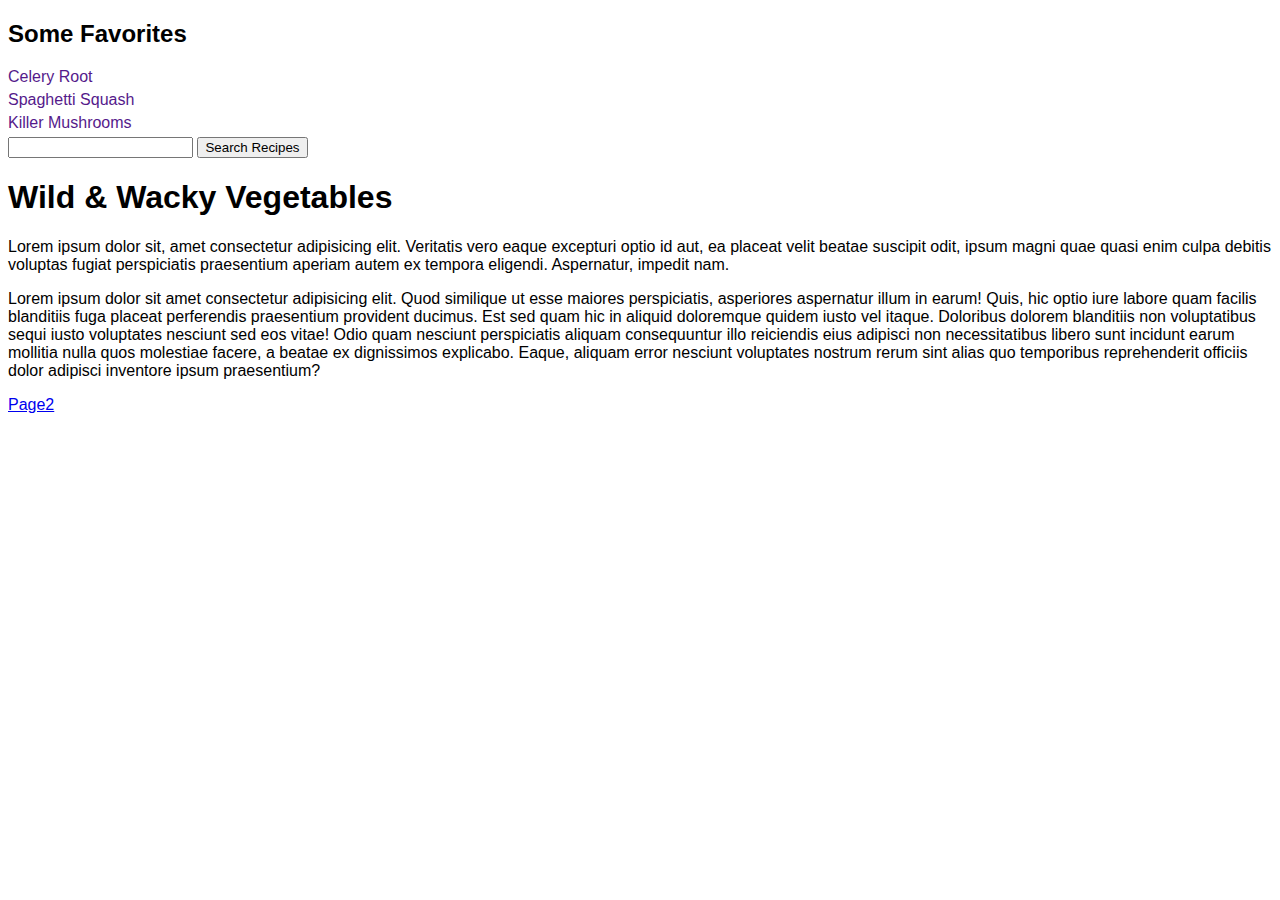
<file: grid/index.html>
<!doctype html>
<html lang="en">

<head>
    <meta charset="utf-8">
    <meta name="viewport" content="width=device-width, initial-scale=1">
    <title>Statement_8</title>
    <link href="https://cdn.jsdelivr.net/npm/bootstrap@5.3.0-alpha3/dist/css/bootstrap.min.css" rel="stylesheet"
        integrity="sha384-KK94CHFLLe+nY2dmCWGMq91rCGa5gtU4mk92HdvYe+M/SXH301p5ILy+dN9+nJOZ" crossorigin="anonymous">
    <style>
        body {
            font-family: 'Gill Sans', 'Gill Sans MT', Calibri, 'Trebuchet MS', sans-serif;
        }

        .links a {
            display: block;
            margin-bottom: 5px;
            text-decoration: none;
        }
    </style>
</head>

<body>

    <main class="container my-5">
        <div class="row">
            <div class="sidebar col-3">
                <h2>Some Favorites</h2>
                <div class="links">
                    <a href="">Celery Root</a>
                    <a href="">Spaghetti Squash</a>
                    <a href="">Killer Mushrooms</a>
                </div>
                <input type="text" class="form-control">
                <button class="btn btn-primary">Search Recipes</button>
            </div>
            <div class="col-9">
                <h1 class="title">Wild & Wacky Vegetables</h1>
                <p>
                    Lorem ipsum dolor sit, amet consectetur adipisicing elit. Veritatis vero eaque excepturi optio id
                    aut, ea placeat velit beatae suscipit odit, ipsum magni quae quasi enim culpa debitis voluptas
                    fugiat perspiciatis praesentium aperiam autem ex tempora eligendi. Aspernatur, impedit nam.
                </p>
                <p>
                    Lorem ipsum dolor sit amet consectetur adipisicing elit. Quod similique ut esse maiores
                    perspiciatis, asperiores aspernatur illum in earum! Quis, hic optio iure labore quam facilis
                    blanditiis fuga placeat perferendis praesentium provident ducimus. Est sed quam hic in aliquid
                    doloremque quidem iusto vel itaque. Doloribus dolorem blanditiis non voluptatibus sequi iusto
                    voluptates nesciunt sed eos vitae! Odio quam nesciunt perspiciatis aliquam consequuntur illo
                    reiciendis eius adipisci non necessitatibus libero sunt incidunt earum mollitia nulla quos molestiae
                    facere, a beatae ex dignissimos explicabo. Eaque, aliquam error nesciunt voluptates nostrum rerum
                    sint alias quo temporibus reprehenderit officiis dolor adipisci inventore ipsum praesentium?
                </p>

                <a href="./page2.html" class="btn btn-info">Page2</a>
            </div>

        </div>
    </main>

    <script src="https://cdn.jsdelivr.net/npm/bootstrap@5.3.0-alpha3/dist/js/bootstrap.bundle.min.js"
        integrity="sha384-ENjdO4Dr2bkBIFxQpeoTz1HIcje39Wm4jDKdf19U8gI4ddQ3GYNS7NTKfAdVQSZe"
        crossorigin="anonymous"></script>
</body>

</html>
</file>
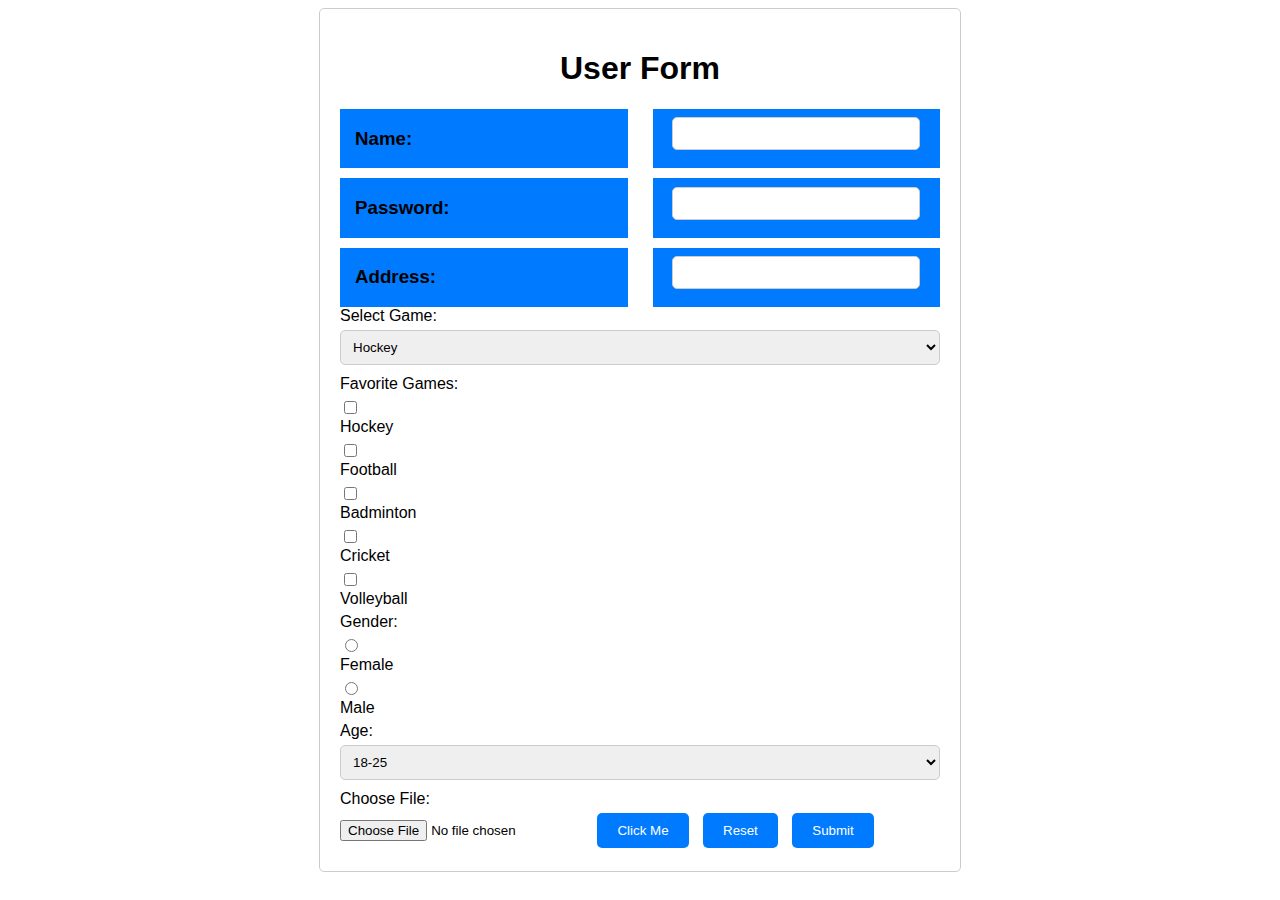
<file: JSuser_registration/index.html>
<!DOCTYPE html>
<html lang="en">
<head>
<meta charset="UTF-8">
<meta http-equiv="X-UA-Compatible" content="IE=edge">
<meta name="viewport" content="width=device-width, initial-scale=1.0">
<title>User Form</title>
<style>
    /* Basic styling */
    body {
        font-family: Arial, sans-serif;
    }

    form {
        max-width: 600px;
        margin: 0 auto;
        padding: 20px;
        border: 1px solid #ccc;
        border-radius: 5px;
    }

    label {
        display: block;
        margin-bottom: 5px;
    }

    input[type="text"],
    input[type="password"],
    select {
        width: 100%;
        padding: 8px;
        margin-bottom: 10px;
        border: 1px solid #ccc;
        border-radius: 5px;
    }

    input[type="file"] {
        margin-bottom: 10px;
    }

    input[type="submit"],
    input[type="reset"],
    button {
        padding: 10px 20px;
        margin-right: 10px;
        border: none;
        border-radius: 5px;
        background-color: #007bff;
        color: white;
        cursor: pointer;
    }

    button:hover {
        background-color: #0056b3;
    }
</style>
</head>
<body>

<form id="userForm">
    <center> <h1>User Form</h1></center>
   
    <div style="display: flex;justify-content: center;">
        <div style="background-color: #007bff;width:50%;margin-right: 25px;"><h3 for="name" style="margin-left: 15px;" >Name:</h3></div>
        <div style="background-color: #007bff;width:50%;display: flex;justify-content: center;align-items: center;"><input type="text" id="name" name="name" required style="width: 80%;"></div>
        
    </div>
    
    <div style="display: flex;justify-content: center;margin-top: 10px;">
        <div style="background-color: #007bff;width:50%;margin-right: 25px;"><h3 for="password" style="margin-left: 15px;" >Password:</h3></div>
        <div style="background-color: #007bff;width:50%;display: flex;justify-content: center;align-items: center;"><input type="password" id="password" name="password" required style="width: 80%;"></div>
        
    </div>
    
    <div style="display: flex;justify-content: center;margin-top: 10px;">
        <div style="background-color: #007bff;width:50%;margin-right: 25px;"><h3  style="margin-left: 15px;" for="address">Address:</h3></div>
        <div style="background-color: #007bff;width:50%;display: flex;justify-content: center;align-items: center;"><input type="text" id="address" name="address" required style="width: 80%;"></div>
        
    </div>
    
    

    
   

    <label for="game">Select Game:</label>
    <select id="game" name="game">
        <option value="hockey">Hockey</option>
        <option value="football">Football</option>
        <option value="badminton">Badminton</option>
        <option value="cricket">Cricket</option>
        <option value="volleyball">Volleyball</option>
    </select>

    <label>Favorite Games:</label>
    <input type="checkbox" id="hockey" name="hockey" value="hockey">
    <label for="hockey">Hockey</label>
    <input type="checkbox" id="football" name="football" value="football">
    <label for="football">Football</label>
    <input type="checkbox" id="badminton" name="badminton" value="badminton">
    <label for="badminton">Badminton</label>
    <input type="checkbox" id="cricket" name="cricket" value="cricket">
    <label for="cricket">Cricket</label>
    <input type="checkbox" id="volleyball" name="volleyball" value="volleyball">
    <label for="volleyball">Volleyball</label>

    <label>Gender:</label>
    <input type="radio" id="female" name="gender" value="female">
    <label for="female">Female</label>
    <input type="radio" id="male" name="gender" value="male">
    <label for="male">Male</label>

    <label for="age">Age:</label>
    <select id="age" name="age">
        <option value="18-25">18-25</option>
        <option value="26-35">26-35</option>
        <option value="36-45">36-45</option>
        <option value="46+">46+</option>
    </select>

    <label for="file">Choose File:</label>
    <input type="file" id="file" name="file">

    <button type="button" onclick="alert('Clicked!')">Click Me</button>
    <input type="reset" value="Reset">
    <input type="submit" value="Submit">
</form>

<script>
    // Form submission
    document.getElementById('userForm').addEventListener('submit', function(event) {
        event.preventDefault(); // Prevent default form submission
        alert('Form submitted!'); // Alert on form submission (can be replaced with actual form submission logic)
    });
</script>

</body>
</html>
</file>
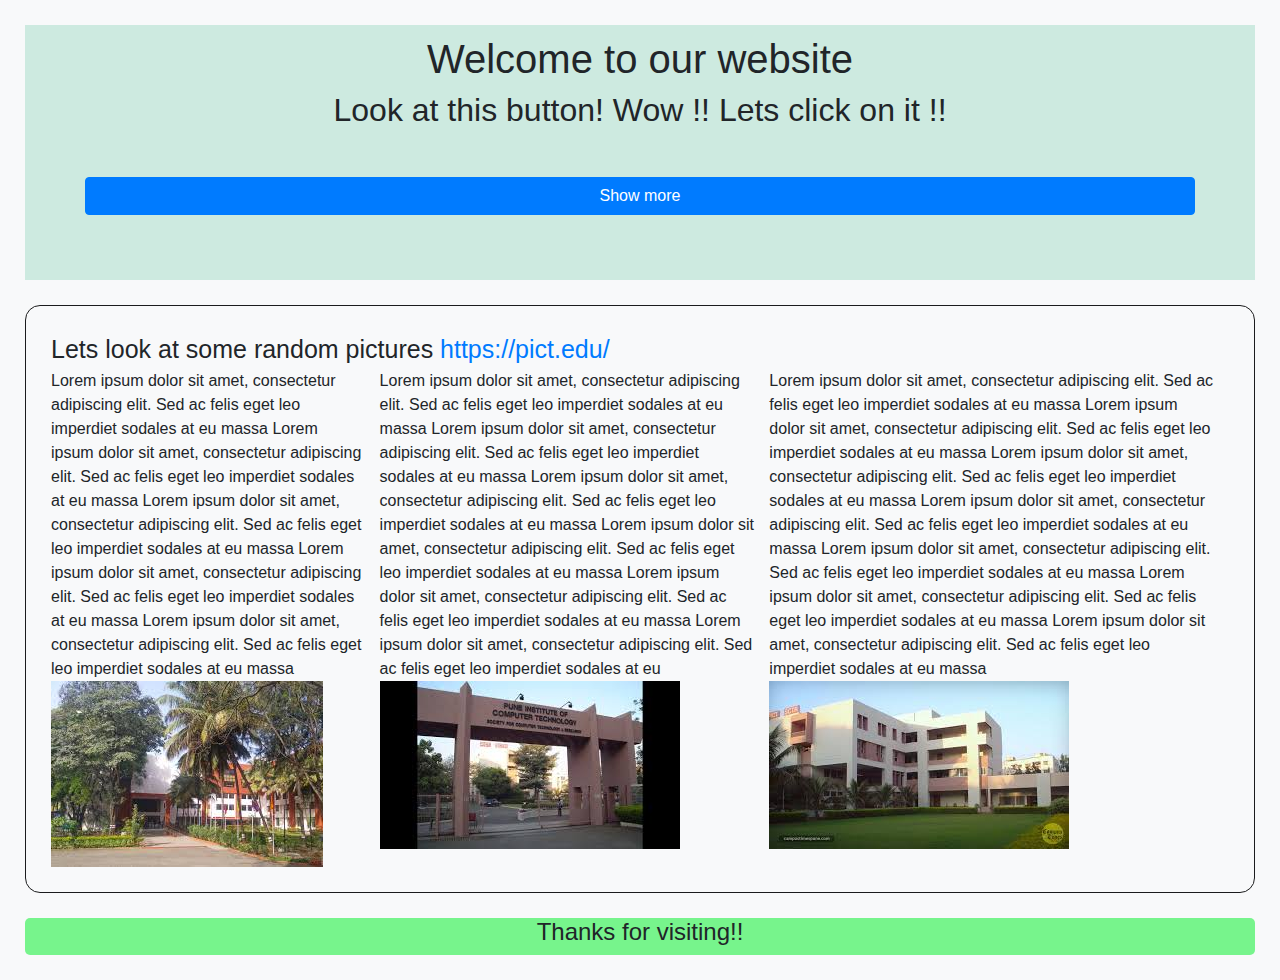
<file: pictDash/index.html>
<!DOCTYPE html>
<html lang="en">

<head>
    <meta charset="UTF-8">
    <meta http-equiv="X-UA-Compatible" content="IE=edge">
    <meta name="viewport" content="width=device-width, initial-scale=1.0">
    <title>Centered Div with Background</title>
    <link rel="stylesheet" href="https://stackpath.bootstrapcdn.com/bootstrap/4.5.2/css/bootstrap.min.css">
    <style>
        body {
            background-color: #f8f9fa;
            padding: 25px;
        }

        .centered-div {
            background-color: #ffffff;
            text-align: center;
            padding: 20px;
            margin-top: 50px;
            border-radius: 10px;
            box-shadow: 0px 2px 4px rgba(0, 0, 0, 0.1);
        }

        .bottom-div {
            background-color: #ffffff;
            text-align: center;
            padding: 20px;
            margin-top: 20px;
            border-radius: 10px;
            box-shadow: 0px 2px 4px rgba(0, 0, 0, 0.1);
        }

        p {
            margin-bottom: 10px;
        }
    </style>
</head>

<body>
    <center>
        <div style="background-color: rgb(205, 234, 224);padding: 10px;">
            <h1>Welcome to our website</h1>
            <h2 class="">
                Look at this button! Wow !! Lets click on it !!
            </h2>
            <div class="container mt-5" style="margin-bottom: 25px;">
                <button type="button" class="btn btn-primary w-100">Show more</button>
            </div>
            <div style="height: 30px;"></div>
        </div>
    </center>
        <div style="padding: 25px;border: 1px solid #1b1c1d; border-radius: 15px;margin-top: 25px;">
            <div style="font-size: 25px;">
                Lets look at some random pictures <a href="https://pict.edu/">https://pict.edu/</a>
            </div>
            <div style="display: flex;justify-content: space-evenly;">
                <div>
                <div style="display: flex;justify-content: left;margin-right: 15px;">
                    Lorem ipsum dolor sit amet, consectetur adipiscing elit. Sed ac felis eget leo imperdiet sodales at eu
                    massa Lorem ipsum dolor sit amet, consectetur adipiscing elit. Sed ac felis eget leo imperdiet sodales at eu
                    massa Lorem ipsum dolor sit amet, consectetur adipiscing elit. Sed ac felis eget leo imperdiet sodales at eu
                    massa Lorem ipsum dolor sit amet, consectetur adipiscing elit. Sed ac felis eget leo imperdiet sodales at eu
                    massa Lorem ipsum dolor sit amet, consectetur adipiscing elit. Sed ac felis eget leo imperdiet sodales at eu
                    massa
                </div>
                <img src="image1.jpeg" class="img-fluid">
            </div>
            <div>
                <div style="display: flex;justify-content: left;margin-right: 15px;">
                    Lorem ipsum dolor sit amet, consectetur adipiscing elit. Sed ac felis eget leo imperdiet sodales at eu
                    massa Lorem ipsum dolor sit amet, consectetur adipiscing elit. Sed ac felis eget leo imperdiet sodales at eu
                    massa Lorem ipsum dolor sit amet, consectetur adipiscing elit. Sed ac felis eget leo imperdiet sodales at eu
                    massa Lorem ipsum dolor sit amet, consectetur adipiscing elit. Sed ac felis eget leo imperdiet sodales at eu
                    massa Lorem ipsum dolor sit amet, consectetur adipiscing elit. Sed ac felis eget leo imperdiet sodales at eu
                    massa Lorem ipsum dolor sit amet, consectetur adipiscing elit. Sed ac felis eget leo imperdiet sodales at eu
                    
                </div>
                <img src="image2.jpeg" class="img-fluid">
            </div>
            <div>
                <div style="display: flex;justify-content: left;margin-right: 15px;">
                    Lorem ipsum dolor sit amet, consectetur adipiscing elit. Sed ac felis eget leo imperdiet sodales at eu
                    massa  Lorem ipsum dolor sit amet, consectetur adipiscing elit. Sed ac felis eget leo imperdiet sodales at eu
                    massa Lorem ipsum dolor sit amet, consectetur adipiscing elit. Sed ac felis eget leo imperdiet sodales at eu
                    massa Lorem ipsum dolor sit amet, consectetur adipiscing elit. Sed ac felis eget leo imperdiet sodales at eu
                    massa Lorem ipsum dolor sit amet, consectetur adipiscing elit. Sed ac felis eget leo imperdiet sodales at eu
                    massa Lorem ipsum dolor sit amet, consectetur adipiscing elit. Sed ac felis eget leo imperdiet sodales at eu
                    massa Lorem ipsum dolor sit amet, consectetur adipiscing elit. Sed ac felis eget leo imperdiet sodales at eu
                    massa
                </div>
                <img src="image3.jpeg " class="img-fluid">
            </div>
            </div>
        </div>
        <div style="background-color: rgb(119, 244, 140);margin-top: 25px;justify-content: center;display: flex;border-radius: 5px;">
            <h4>Thanks for visiting!!</h4>
        </div>
    

    
</body>

</html>
</file>
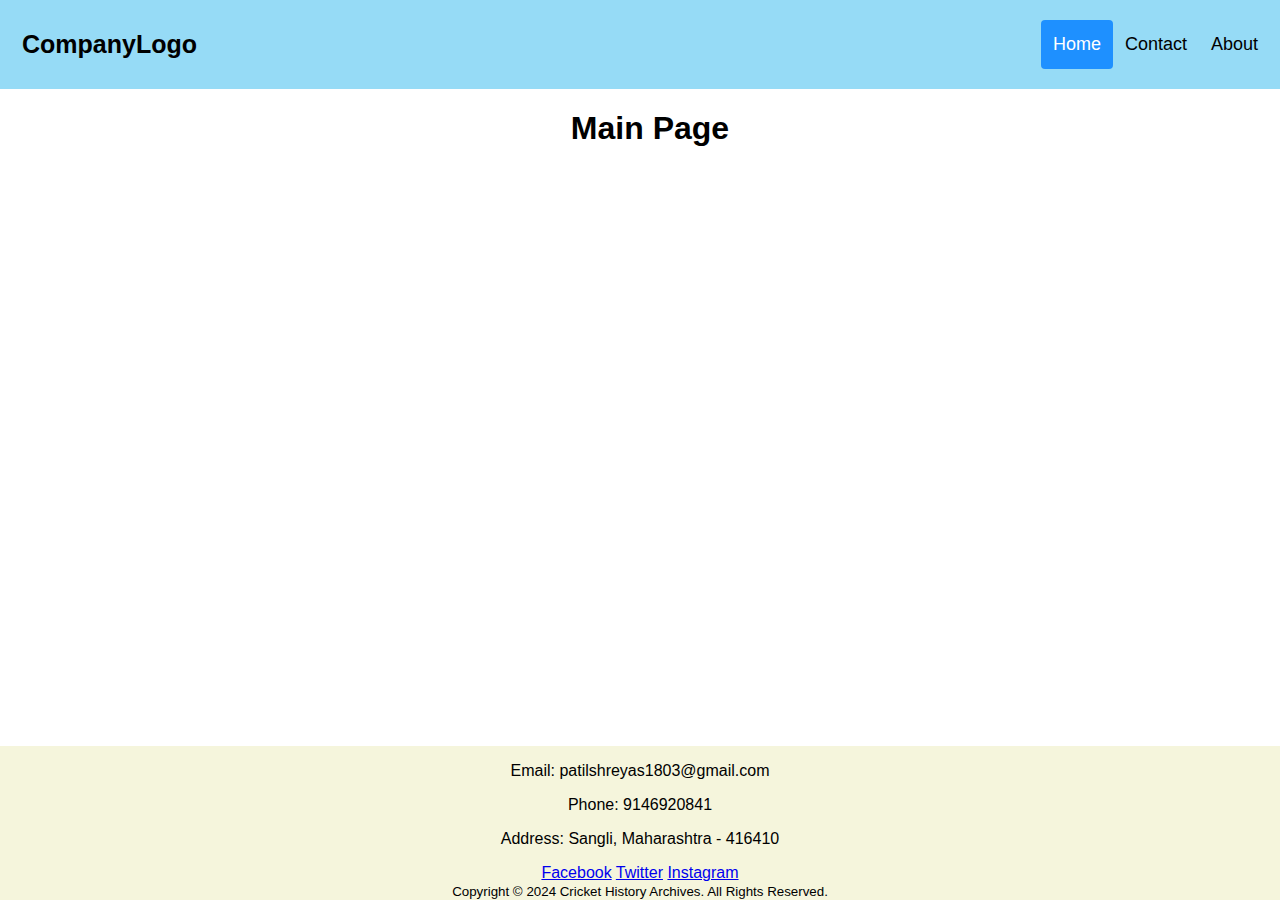
<file: NODEJS_Artgallery/public/index.html>
<!DOCTYPE html>
<html>

<head>
    <meta charset="UTF-8">
    <meta name="viewport" content="width=device-width, initial-scale=1">
    <title>Main Page</title>
    <link rel="stylesheet" href="styles.css">
    <style>
        * {
            box-sizing: border-box;
        }

        body {
            margin: 0;
            font-family: Arial, Helvetica, sans-serif;
        }

        footer {
            position: fixed;
            left: 0;
            bottom: 0;
            width: 100%;
            background-color: beige;
            color: white;
            text-align: center;
        }

        .header {
            overflow: hidden;
            background-color: rgb(150, 219, 246);
            padding: 20px 10px;
        }

        .header a {
            float: left;
            color: black;
            text-align: center;
            padding: 12px;
            text-decoration: none;
            font-size: 18px;
            line-height: 25px;
            border-radius: 4px;
        }

        .header a.logo {
            font-size: 25px;
            font-weight: bold;
        }

        .header a:hover {
            background-color: #ddd;
            color: black;
        }

        .header a.active {
            background-color: dodgerblue;
            color: white;
        }

        .header-right {
            float: right;
        }

        @media screen and (max-width: 500px) {
            .header a {
                float: none;
                display: block;
                text-align: left;
            }

            .header-right {
                float: none;
            }
        }
    </style>
</head>

<body>

    <div class="header">
        <a href="/" class="logo">CompanyLogo</a>
        <div class="header-right">
            <a class="active" href="/">Home</a>
            <a href="contact.html">Contact</a>
            <a href="about.html">About</a>
        </div>
    </div>

    <div style="padding-left:20px">
        <h1 style="text-align: center;">Main Page</h1>

    </div>

    <!-- Footer -->
    <footer class="footer">
        <div class="contact-info">
            <p>Email: patilshreyas1803@gmail.com</p>
            <p>Phone: 9146920841</p>
            <p>Address: Sangli, Maharashtra - 416410</p>
        </div>
        <div class="social-links">
            <a href="https://facebook.com/" target="_blank">Facebook</a>
            <a href="https://twitter.com/belike_shreyas" target="_blank">Twitter</a>
            <a href="https://instagram.com/belike_shreyas" target="_blank">Instagram</a>
        </div>

        <small style="color: black;">
            Copyright © 2024 Cricket History Archives. All Rights Reserved.
        </small>
    </footer>

</body>

</html>
</file>
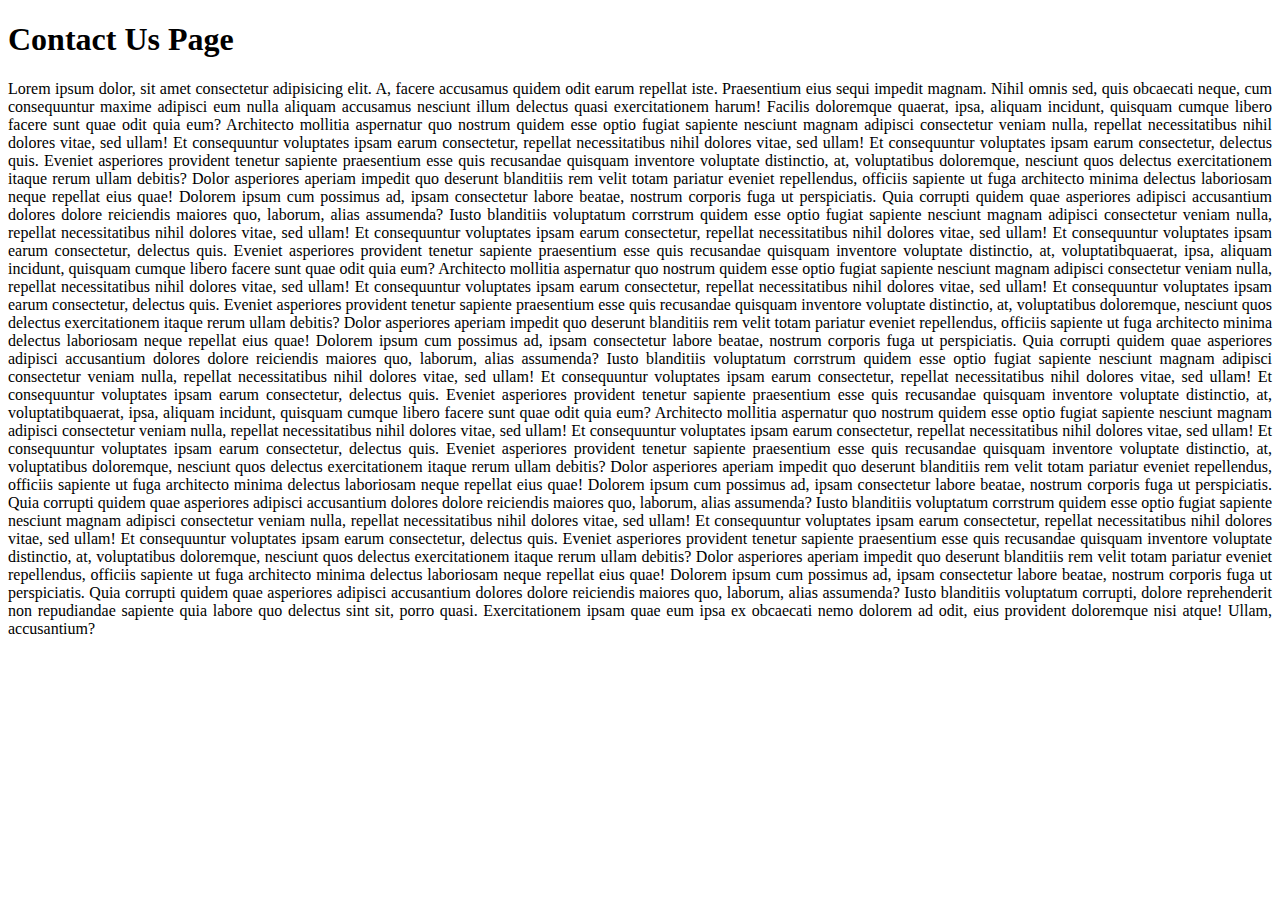
<file: custom/contact.html>
<!doctype html>
<html lang="en">

<head>
    <meta charset="utf-8">
    <meta name="viewport" content="width=device-width, initial-scale=1">
    <title>Statement 9 - copntact</title>
    <link href="https://cdn.jsdelivr.net/npm/bootstrap@5.3.0-alpha3/dist/css/bootstrap.min.css" rel="stylesheet"
        integrity="sha384-KK94CHFLLe+nY2dmCWGMq91rCGa5gtU4mk92HdvYe+M/SXH301p5ILy+dN9+nJOZ" crossorigin="anonymous">
</head>

<body class="container">

    <div class="container my-5">
        <h1 class="bg-info-subtle p-4">Contact Us Page</h1>
        <p class="p-4" style="text-align: justify;">
            Lorem ipsum dolor, sit amet consectetur adipisicing elit. A, facere accusamus quidem odit earum repellat
            iste. Praesentium eius sequi impedit magnam. Nihil omnis sed, quis obcaecati neque, cum consequuntur maxime
            adipisci eum nulla aliquam accusamus nesciunt illum delectus quasi exercitationem harum! Facilis doloremque
            quaerat, ipsa, aliquam incidunt, quisquam cumque libero facere sunt quae odit quia eum? Architecto mollitia
            aspernatur quo nostrum quidem esse optio fugiat sapiente nesciunt magnam adipisci consectetur veniam nulla,
            repellat necessitatibus nihil dolores vitae, sed ullam! Et consequuntur voluptates ipsam earum consectetur,
            repellat necessitatibus nihil dolores vitae, sed ullam! Et consequuntur voluptates ipsam earum consectetur,
            delectus quis. Eveniet asperiores provident tenetur sapiente praesentium esse quis recusandae quisquam
            inventore voluptate distinctio, at, voluptatibus doloremque, nesciunt quos delectus exercitationem itaque
            rerum ullam debitis? Dolor asperiores aperiam impedit quo deserunt blanditiis rem velit totam pariatur
            eveniet repellendus, officiis sapiente ut fuga architecto minima delectus laboriosam neque repellat eius
            quae! Dolorem ipsum cum possimus ad, ipsam consectetur labore beatae, nostrum corporis fuga ut perspiciatis.
            Quia corrupti quidem quae asperiores adipisci accusantium dolores dolore reiciendis maiores quo, laborum,
            alias assumenda? Iusto blanditiis voluptatum corrstrum quidem esse optio fugiat sapiente nesciunt magnam adipisci consectetur veniam nulla,
            repellat necessitatibus nihil dolores vitae, sed ullam! Et consequuntur voluptates ipsam earum consectetur,
            repellat necessitatibus nihil dolores vitae, sed ullam! Et consequuntur voluptates ipsam earum consectetur,
            delectus quis. Eveniet asperiores provident tenetur sapiente praesentium esse quis recusandae quisquam
            inventore voluptate distinctio, at, voluptatibquaerat, ipsa, aliquam incidunt, quisquam cumque libero facere sunt quae odit quia eum? Architecto mollitia
            aspernatur quo nostrum quidem esse optio fugiat sapiente nesciunt magnam adipisci consectetur veniam nulla,
            repellat necessitatibus nihil dolores vitae, sed ullam! Et consequuntur voluptates ipsam earum consectetur,
            repellat necessitatibus nihil dolores vitae, sed ullam! Et consequuntur voluptates ipsam earum consectetur,
            delectus quis. Eveniet asperiores provident tenetur sapiente praesentium esse quis recusandae quisquam
            inventore voluptate distinctio, at, voluptatibus doloremque, nesciunt quos delectus exercitationem itaque
            rerum ullam debitis? Dolor asperiores aperiam impedit quo deserunt blanditiis rem velit totam pariatur
            eveniet repellendus, officiis sapiente ut fuga architecto minima delectus laboriosam neque repellat eius
            quae! Dolorem ipsum cum possimus ad, ipsam consectetur labore beatae, nostrum corporis fuga ut perspiciatis.
            Quia corrupti quidem quae asperiores adipisci accusantium dolores dolore reiciendis maiores quo, laborum,
            alias assumenda? Iusto blanditiis voluptatum corrstrum quidem esse optio fugiat sapiente nesciunt magnam adipisci consectetur veniam nulla,
            repellat necessitatibus nihil dolores vitae, sed ullam! Et consequuntur voluptates ipsam earum consectetur,
            repellat necessitatibus nihil dolores vitae, sed ullam! Et consequuntur voluptates ipsam earum consectetur,
            delectus quis. Eveniet asperiores provident tenetur sapiente praesentium esse quis recusandae quisquam
            inventore voluptate distinctio, at, voluptatibquaerat, ipsa, aliquam incidunt, quisquam cumque libero facere sunt quae odit quia eum? Architecto mollitia
            aspernatur quo nostrum quidem esse optio fugiat sapiente nesciunt magnam adipisci consectetur veniam nulla,
            repellat necessitatibus nihil dolores vitae, sed ullam! Et consequuntur voluptates ipsam earum consectetur,
            repellat necessitatibus nihil dolores vitae, sed ullam! Et consequuntur voluptates ipsam earum consectetur,
            delectus quis. Eveniet asperiores provident tenetur sapiente praesentium esse quis recusandae quisquam
            inventore voluptate distinctio, at, voluptatibus doloremque, nesciunt quos delectus exercitationem itaque
            rerum ullam debitis? Dolor asperiores aperiam impedit quo deserunt blanditiis rem velit totam pariatur
            eveniet repellendus, officiis sapiente ut fuga architecto minima delectus laboriosam neque repellat eius
            quae! Dolorem ipsum cum possimus ad, ipsam consectetur labore beatae, nostrum corporis fuga ut perspiciatis.
            Quia corrupti quidem quae asperiores adipisci accusantium dolores dolore reiciendis maiores quo, laborum,
            alias assumenda? Iusto blanditiis voluptatum corrstrum quidem esse optio fugiat sapiente nesciunt magnam adipisci consectetur veniam nulla,
            repellat necessitatibus nihil dolores vitae, sed ullam! Et consequuntur voluptates ipsam earum consectetur,
            repellat necessitatibus nihil dolores vitae, sed ullam! Et consequuntur voluptates ipsam earum consectetur,
            delectus quis. Eveniet asperiores provident tenetur sapiente praesentium esse quis recusandae quisquam
            inventore voluptate distinctio, at, voluptatibus doloremque, nesciunt quos delectus exercitationem itaque
            rerum ullam debitis? Dolor asperiores aperiam impedit quo deserunt blanditiis rem velit totam pariatur
            eveniet repellendus, officiis sapiente ut fuga architecto minima delectus laboriosam neque repellat eius
            quae! Dolorem ipsum cum possimus ad, ipsam consectetur labore beatae, nostrum corporis fuga ut perspiciatis.
            Quia corrupti quidem quae asperiores adipisci accusantium dolores dolore reiciendis maiores quo, laborum,
            alias assumenda? Iusto blanditiis voluptatum corrupti, dolore reprehenderit non repudiandae sapiente quia
            labore quo delectus sint sit, porro quasi. Exercitationem ipsam quae eum ipsa ex obcaecati nemo dolorem ad
            odit, eius provident doloremque nisi atque! Ullam, accusantium?
        </p>
    </div>

    <script src="https://cdn.jsdelivr.net/npm/bootstrap@5.3.0-alpha3/dist/js/bootstrap.bundle.min.js"
        integrity="sha384-ENjdO4Dr2bkBIFxQpeoTz1HIcje39Wm4jDKdf19U8gI4ddQ3GYNS7NTKfAdVQSZe"
        crossorigin="anonymous"></script>
</body>

</html>
</file>
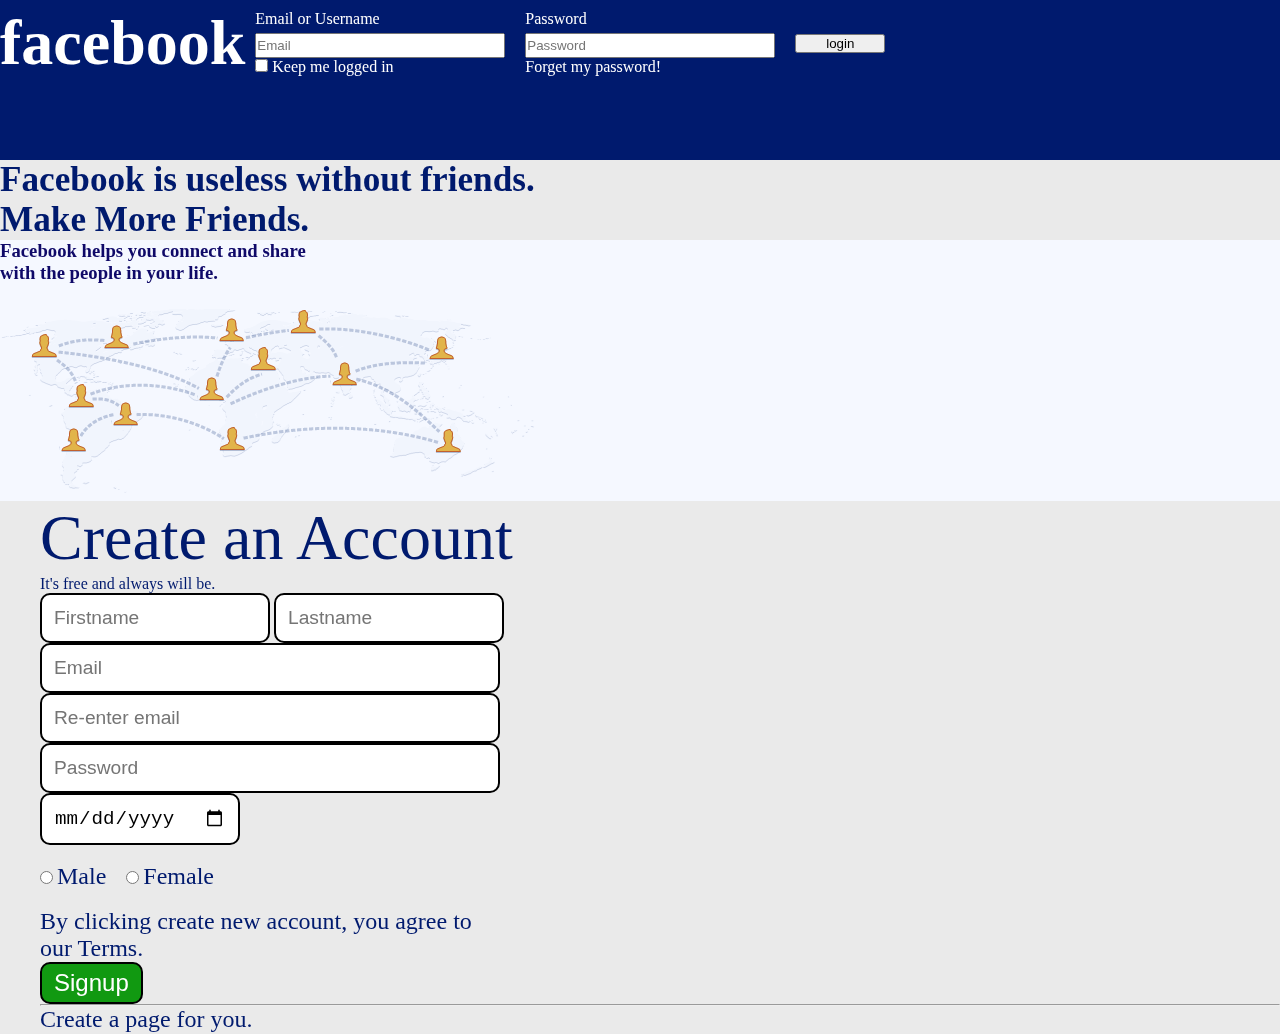
<file: faceboonform/Facebook.html>
<!DOCTYPE html>
<html lang="en">
  <head>
    <meta charset="utf-8" />
    <meta name="viewport" content="width=device-width, initial-scale=1" />
    <title>Facebook.com</title>
    <link
      href="https://cdn.jsdelivr.net/npm/bootstrap@5.3.0-alpha3/dist/css/bootstrap.min.css"
      rel="stylesheet"
      integrity="sha384-KK94CHFLLe+nY2dmCWGMq91rCGa5gtU4mk92HdvYe+M/SXH301p5ILy+dN9+nJOZ"
      crossorigin="anonymous"
    />
    <style>
      * {
        margin: 0;
        padding: 0;
        box-sizing: border-box;
      }

      body {
        background-color: #eaeaea;
      }

      header {
        background: #001a6e;
        color: white;
        height: 10rem;
      }

      header .head {
        display: flex;
        height: 100%;
        align-items: center;
      }

      header .head h1 {
        font-size: 4rem;
        font-weight: 900;
      }

      header input[type="text"] {
        height: 25px;
        width: 250px;
      }

      .headerForm {
        display: flex;
        align-items: center;
      }

      .headerForm span {
        margin: 10px;
      }

      .headerForm p {
        margin: 0;
        margin-bottom: 5px;
      }

      .headerForm a {
        color: white;
        text-decoration: none;
      }

      .login-btn {
        width: 90px;
      }

      .panel1 h1 {
        color: #001a6e;
        font-size: 2.2rem;
      }

      .panel1 h3 {
        color: #0f0968;
      }

      .panel1 img {
        mix-blend-mode: multiply;
      }

      .lightBackground {
        background-color: #f5f8ff;
      }

      .panel2 h1 {
        font-size: 4rem;
      }

      .panel2 {
        margin-left: 40px;
      }

      .panel2 h1,
      .panel2 h4 {
        color: #001a6e;
        font-weight: normal;
      }

      .panel2 input[type="text"],
      .panel2 input[type="date"] {
        padding: 12px;
        border: 2px solid black;
        border-radius: 10px;
        font-size: 1.2rem;
        width: 460px;
      }

      .panel2 input[type="date"] {
        width: 200px;
      }

      .fname,
      .lname {
        width: 230px !important;
      }

      .panel2 span,
      .panel2 p,
      .panel2 a {
        font-size: 1.5rem;
        color: #001a6e;
        margin: 0;
        text-decoration: none;
      }

      .panel2 button {
        background-color: #119911;
        color: white;
        padding: 5px 12px;
        border-radius: 10px;
        font-size: 1.5rem;
        border: 2px solid black;
      }
    </style>
  </head>

  <body>
    <header>
      <div class="container h-100">
        <div class="head">
          <h1 class="col">facebook</h1>
          <div class="col headerForm">
            <span>
              <p>Email or Username</p>
              <input type="text" name="" placeholder="Email" id="" /><br />
              <input type="checkbox" /> Keep me logged in
            </span>
            <span>
              <p>Password</p>
              <input type="text" name="" placeholder="Password" id="" /><br />
              <a href="#">Forget my password!</a>
            </span>
            <span class="col">
              <button class="login-btn">login</button>
            </span>
          </div>
        </div>
      </div>
    </header>

    <main class="container">
      <div class="row">
        <div class="col panel1 mt-4">
          <h1>Facebook is useless without friends.</h1>
          <h1>Make More Friends.</h1>
          <div class="lightBackground p-5 mt-4">
            <h3>
              Facebook helps you connect and share <br />
              with the people in your life.
            </h3>
            <br />
            <img src="./image.png" alt="facebook-image" />
          </div>
        </div>
        <div class="col panel2 mt-4">
          <h1>Create an Account</h1>
          <h4>It's free and always will be.</h4>

          <div class="pt-4">
            <input type="text" placeholder="Firstname" class="fname" />
            <input type="text" placeholder="Lastname" class="lname" />
            <br />
            <input type="text" placeholder="Email" />
            <br />
            <input type="text" placeholder="Re-enter email" />
            <br />
            <input type="text" placeholder="Password" />
            <br />
            <input type="date" />
            <br /><br />
            <input type="radio" name="gender" />
            <span>Male</span> &nbsp;&nbsp;&nbsp;
            <input type="radio" name="gender" /> <span>Female</span>
            <br /><br />
            <p>
              By clicking create new account, you agree to <br />
              our Terms.
            </p>
            <button>Signup</button>
          </div>
          <hr />
          <a href="">Create a page for you.</a>
        </div>
      </div>
    </main>
  </body>
</html>
</file>
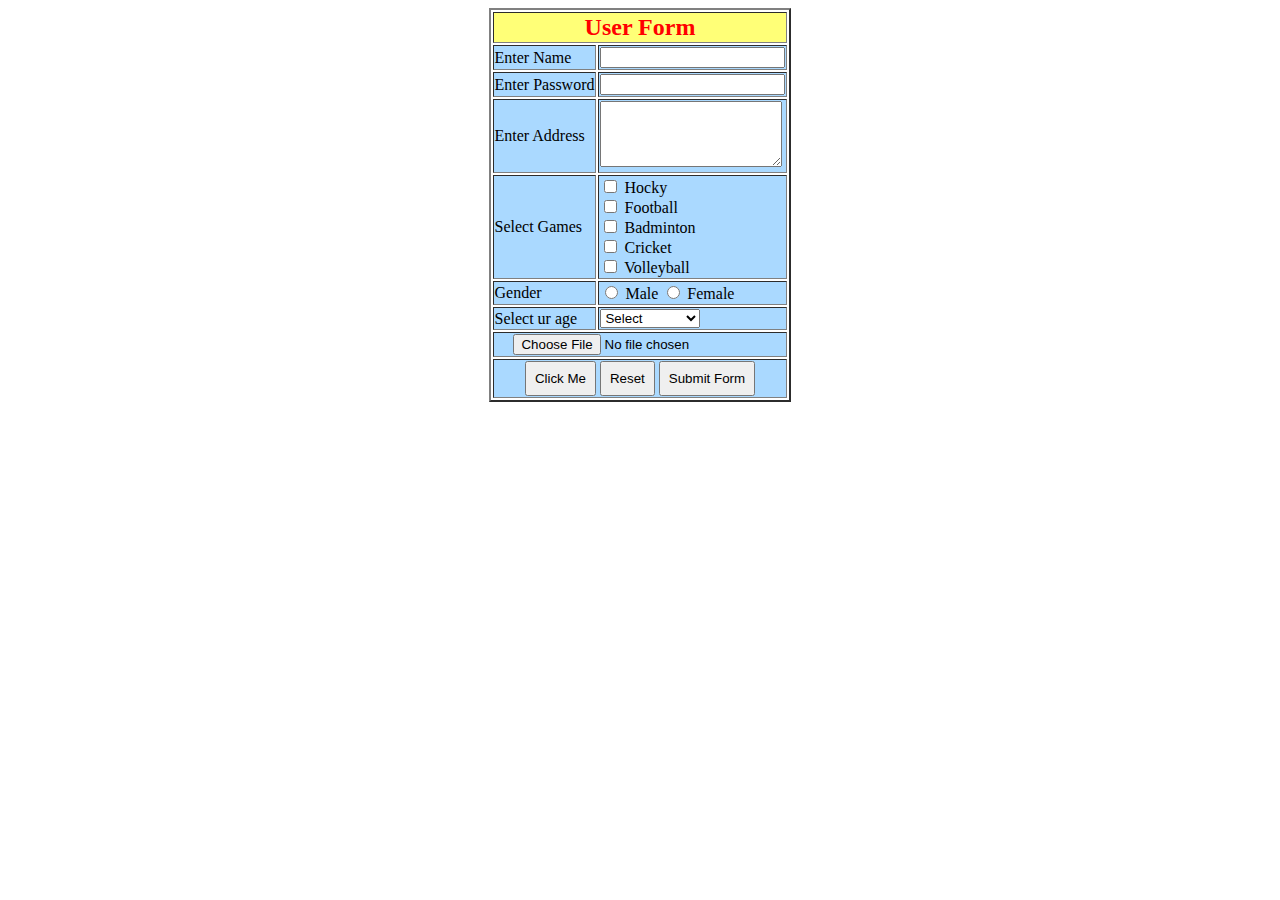
<file: faceboonform/form.html>
<!DOCTYPE html>
<html lang="en">

<head>
    <meta charset="UTF-8">
    <meta http-equiv="X-UA-Compatible" content="IE=edge">
    <meta name="viewport" content="width=device-width, initial-scale=1.0">
    <title>Statement 10</title>
    <style>
        th {
            text-align: center;
            font-size: 1.5rem;
            background-color: #ffff0088;
            color: red;
        }

        td {
            background-color: #60b8ff88;
        }

        button {
            padding: .5rem;
        }
    </style>
</head>

<body>
    <center>
        <form>
            <table border="2px">
                <tr>
                    <th colspan="2">User Form</th>
                </tr>

                <tr>
                    <td>Enter Name</td>
                    <td><input type="text"></td>
                </tr>
                <tr>
                    <td>Enter Password</td>
                    <td><input type="text"></td>
                </tr>
                <tr>
                    <td>Enter Address</td>
                    <td><textarea rows="4"></textarea></td>
                </tr>
                <tr>
                    <td>Select Games</td>
                    <td>
                        <input type="checkbox" name="game"> Hocky <br>
                        <input type="checkbox" name="game"> Football <br>
                        <input type="checkbox" name="game"> Badminton <br>
                        <input type="checkbox" name="game"> Cricket <br>
                        <input type="checkbox" name="game"> Volleyball <br>
                    </td>
                </tr>
                <tr>
                    <td>Gender</td>
                    <td>
                        <input type="radio" name="game"> Male
                        <input type="radio" name="game"> Female
                    </td>
                </tr>
                <tr>
                    <td>Select ur age</td>
                    <td>
                        <select name="select" style="width:100px">
                            <option selected value="select">Select</option>
                            <option value="15">15</option>
                            <option value="16">16</option>
                            <option value="17">17</option>
                            <option value="18">18</option>
                            <option value="19">19</option>
                            <option value="20">20</option>
                            <option value="21">21</option>
                            <option value="22">22</option>
                            <option value="23">23</option>
                        </select>
                    </td>
                </tr>
                <tr>
                    <td colspan="2" style="text-align:center">
                        <input type="file" name="file">
                    </td>
                </tr>
                <tr>
                    <td colspan="2" style="text-align:center">
                        <button>Click Me</button>
                        <button type="reset">Reset</button>
                        <button type="submit">Submit Form</button>
                    </td>
                </tr>
            </table>
        </form>
    </center>
</body>

</html>
</file>
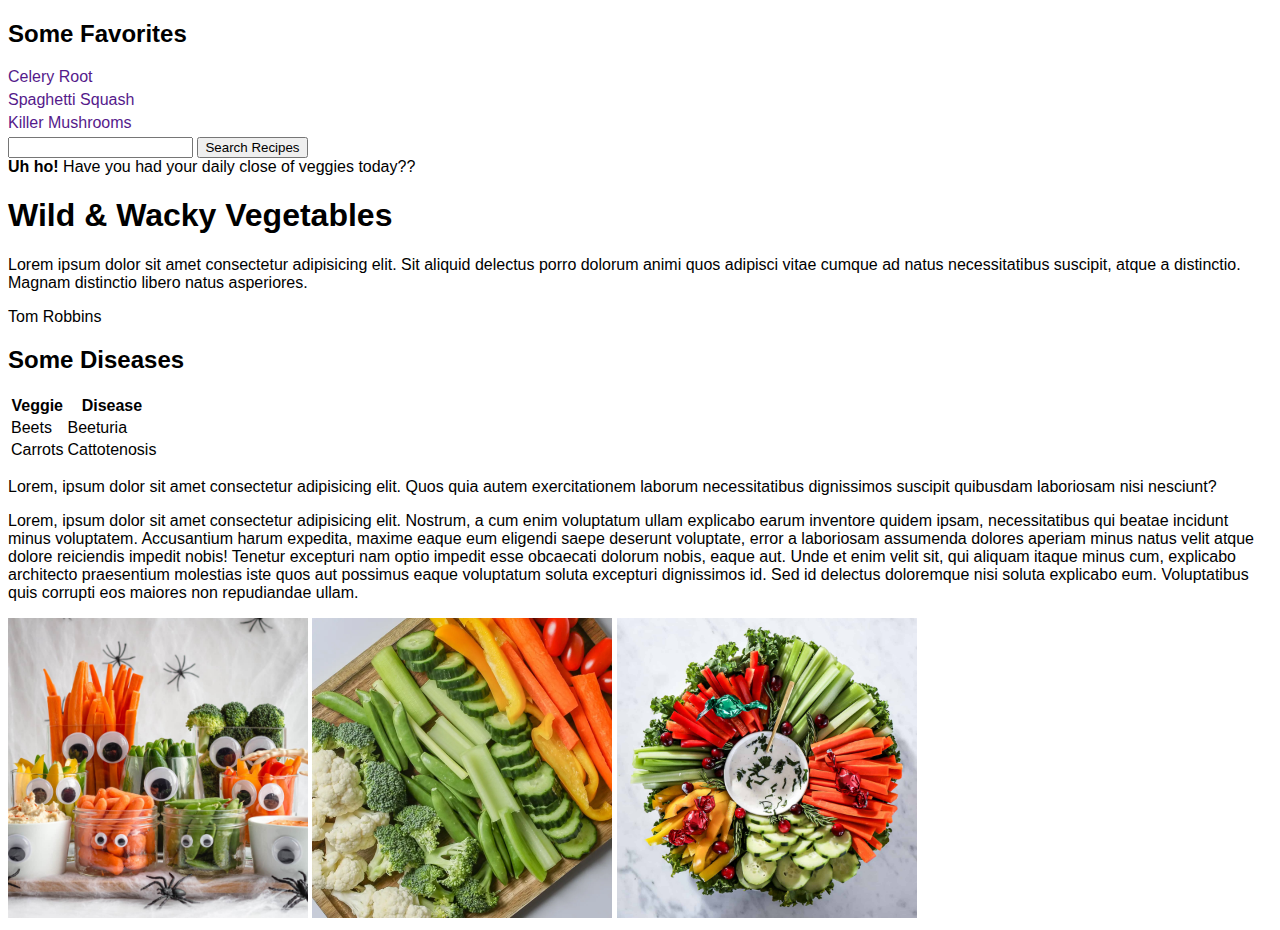
<file: grid/page2.html>
<!doctype html>
<html lang="en">

<head>
    <meta charset="utf-8">
    <meta name="viewport" content="width=device-width, initial-scale=1">
    <title>Statement_8</title>
    <link href="https://cdn.jsdelivr.net/npm/bootstrap@5.3.0-alpha3/dist/css/bootstrap.min.css" rel="stylesheet"
        integrity="sha384-KK94CHFLLe+nY2dmCWGMq91rCGa5gtU4mk92HdvYe+M/SXH301p5ILy+dN9+nJOZ" crossorigin="anonymous">
    <style>
        body {
            font-family: 'Gill Sans', 'Gill Sans MT', Calibri, 'Trebuchet MS', sans-serif;
        }

        .links a {
            display: block;
            margin-bottom: 5px;
            text-decoration: none;
        }
    </style>
</head>

<body>
    <main class="container my-5">
        <div class="row">
            <div class="sidebar col-3">
                <h2>Some Favorites</h2>
                <div class="links">
                    <a href="">Celery Root</a>
                    <a href="">Spaghetti Squash</a>
                    <a href="">Killer Mushrooms</a>
                </div>
                <input type="text" class="form-control">
                <button class="btn btn-primary">Search Recipes</button>
            </div>
            <div class="col-9">
                <div class="alert alert-danger" role="alert">
                    <strong>Uh ho! </strong> Have you had your daily close of veggies today??
                </div>

                <h1 class="title">Wild & Wacky Vegetables</h1>
                <div class="border-start border-4 py-1 px-3">
                    <p>
                        Lorem ipsum dolor sit amet consectetur adipisicing elit. Sit aliquid delectus porro dolorum
                        animi
                        quos adipisci vitae cumque ad natus necessitatibus suscipit, atque a distinctio. Magnam
                        distinctio
                        libero natus asperiores.
                    </p>
                    <p class="m-0">Tom Robbins</p>
                </div>

                <h2 class="mt-4">Some Diseases</h2>
                <div class="table-responsive-sm">
                    <table class="table table-bordered table-striped">
                        <thead>
                            <tr>
                                <th scope="col">Veggie</th>
                                <th scope="col">Disease</th>
                            </tr>
                        </thead>
                        <tbody>
                            <tr class="">
                                <td>Beets</td>
                                <td>Beeturia</td>
                            </tr>
                            <tr class="">
                                <td>Carrots</td>
                                <td>Cattotenosis</td>
                            </tr>
                        </tbody>
                    </table>
                </div>
                <p>
                    Lorem, ipsum dolor sit amet consectetur adipisicing elit. Quos quia autem exercitationem laborum
                    necessitatibus dignissimos suscipit quibusdam laboriosam nisi nesciunt?
                </p>
                <p>
                    Lorem, ipsum dolor sit amet consectetur adipisicing elit. Nostrum, a cum enim voluptatum ullam
                    explicabo earum inventore quidem ipsam, necessitatibus qui beatae incidunt minus voluptatem.
                    Accusantium harum expedita, maxime eaque eum eligendi saepe deserunt voluptate, error a laboriosam
                    assumenda dolores aperiam minus natus velit atque dolore reiciendis impedit nobis! Tenetur excepturi
                    nam optio impedit esse obcaecati dolorum nobis, eaque aut. Unde et enim velit sit, qui aliquam
                    itaque minus cum, explicabo architecto praesentium molestias iste quos aut possimus eaque voluptatum
                    soluta excepturi dignissimos id. Sed id delectus doloremque nisi soluta explicabo eum. Voluptatibus
                    quis corrupti eos maiores non repudiandae ullam.
                </p>

                <img src="./one.jpg" width="300px" class="img-thumbnail" alt="one">
                <img src="./two.jpg" width="300px" class="img-thumbnail" alt="two">
                <img src="./three.jpg" width="300px" class="img-thumbnail" alt="three">
            </div>

        </div>
    </main>

    <script src="https://cdn.jsdelivr.net/npm/bootstrap@5.3.0-alpha3/dist/js/bootstrap.bundle.min.js"
        integrity="sha384-ENjdO4Dr2bkBIFxQpeoTz1HIcje39Wm4jDKdf19U8gI4ddQ3GYNS7NTKfAdVQSZe"
        crossorigin="anonymous"></script>
</body>

</html>
</file>
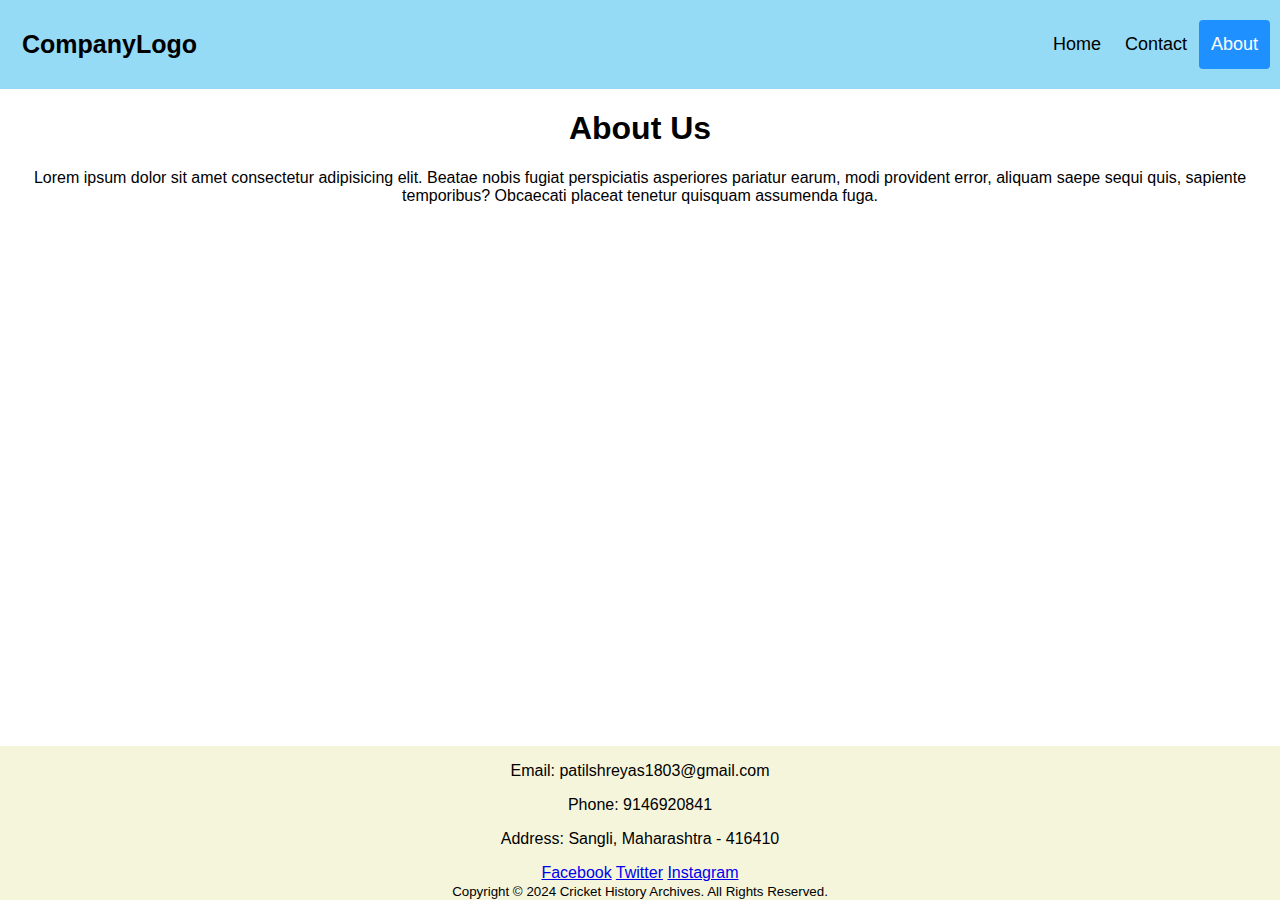
<file: NODEJS_Artgallery/public/about.html>
<!DOCTYPE html>
<html lang="en">

<head>
    <meta charset="UTF-8">
    <meta name="viewport" content="width=device-width, initial-scale=1.0">
    <title>About Us</title>
    <link rel="stylesheet" href="styles.css">

    <style>
        * {
            box-sizing: border-box;
        }

        body {
            margin: 0;
            font-family: Arial, Helvetica, sans-serif;
        }

        footer {
            position: fixed;
            left: 0;
            bottom: 0;
            width: 100%;
            background-color: beige;
            /* color: white; */
            text-align: center;
        }


        .header {
            overflow: hidden;
            background-color: rgb(150, 219, 246);
            padding: 20px 10px;
        }

        .header a {
            float: left;
            color: black;
            text-align: center;
            padding: 12px;
            text-decoration: none;
            font-size: 18px;
            line-height: 25px;
            border-radius: 4px;
        }

        .header a.logo {
            font-size: 25px;
            font-weight: bold;
        }

        .header a:hover {
            background-color: #ddd;
            color: black;
        }

        .header a.active {
            background-color: dodgerblue;
            color: white;
        }

        .header-right {
            float: right;
        }

        @media screen and (max-width: 500px) {
            .header a {
                float: none;
                display: block;
                text-align: left;
            }

            .header-right {
                float: none;
            }
        }
    </style>
</head>

<body>

    <div class="header">
        <a href="/" class="logo">CompanyLogo</a>
        <div class="header-right">
            <a href="/">Home</a>
            <a href="contact.html">Contact</a>
            <a class="active" href="about.html">About</a>
        </div>
    </div>


    <!-- Body -->
    <div class="content">
        <h1 style="text-align: center;">About Us</h1>
        <p style="text-align: center;">Lorem ipsum dolor sit amet consectetur adipisicing elit. Beatae nobis fugiat
            perspiciatis asperiores pariatur
            earum, modi provident error, aliquam saepe sequi quis, sapiente temporibus? Obcaecati placeat tenetur
            quisquam assumenda fuga.</p>
    </div>

    <!-- Footer -->
    <footer class="footer">
        <div class="contact-info">

            <p>Email: patilshreyas1803@gmail.com</p>
            <p>Phone: 9146920841</p>
            <p>Address: Sangli, Maharashtra - 416410</p>
        </div>
        <div class="social-links">
            <a href="https://facebook.com/" target="_blank">Facebook</a>
            <a href="https://twitter.com/belike_shreyas" target="_blank">Twitter</a>
            <a href="https://instagram.com/belike_shreyas" target="_blank">Instagram</a>
        </div>

        <small style="color: black;">
            Copyright © 2024 Cricket History Archives. All Rights Reserved.
        </small>
    </footer>

    <!-- JavaScript -->
    <script src="script.js"></script>
</body>

</html>
</file>
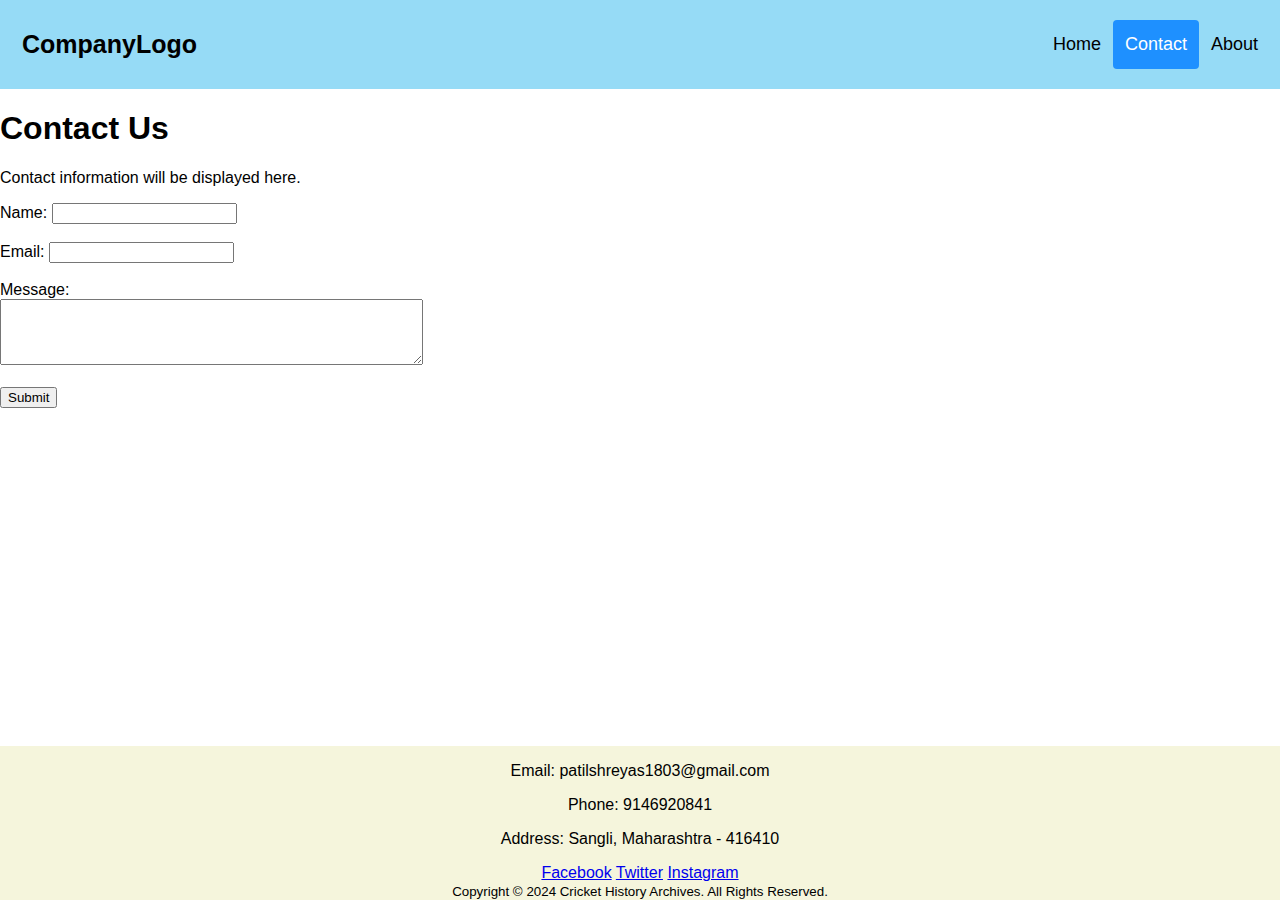
<file: NODEJS_Artgallery/public/contact.html>
<!DOCTYPE html>
<html lang="en">

<head>
    <meta charset="UTF-8">
    <meta name="viewport" content="width=device-width, initial-scale=1.0">
    <title>Contact Us</title>
    <link rel="stylesheet" href="styles.css">

    <style>
        * {
            box-sizing: border-box;
        }

        body {
            margin: 0;
            font-family: Arial, Helvetica, sans-serif;
        }


        footer {
            position: fixed;
            left: 0;
            bottom: 0;
            width: 100%;
            background-color: beige;
            color: white;
            text-align: center;
        }

        .header {
            overflow: hidden;
            background-color: rgb(150, 219, 246);
            padding: 20px 10px;
        }

        .header a {
            float: left;
            color: black;
            text-align: center;
            padding: 12px;
            text-decoration: none;
            font-size: 18px;
            line-height: 25px;
            border-radius: 4px;
        }

        .header a.logo {
            font-size: 25px;
            font-weight: bold;
        }

        .header a:hover {
            background-color: #ddd;
            color: black;
        }

        .header a.active {
            background-color: dodgerblue;
            color: white;
        }

        .header-right {
            float: right;
        }

        @media screen and (max-width: 500px) {
            .header a {
                float: none;
                display: block;
                text-align: left;
            }

            .header-right {
                float: none;
            }
        }
    </style>
</head>

<body>

    <div class="header">
        <a href="/" class="logo">CompanyLogo</a>
        <div class="header-right">
            <a href="/">Home</a>
            <a class="active" href="contact.html">Contact</a>
            <a href="about.html">About</a>
        </div>
    </div>

    <!-- Body -->
    <div class="content">
        <h1>Contact Us</h1>
        <p>Contact information will be displayed here.</p>
        <!-- Contact Form -->
        <form action="#" method="post">
            <label for="name">Name:</label>
            <input type="text" id="name" name="name" required><br><br>

            <label for="email">Email:</label>
            <input type="email" id="email" name="email" required><br><br>

            <label for="message">Message:</label><br>
            <textarea id="message" name="message" rows="4" cols="50" required></textarea><br><br>

            <input type="submit" value="Submit">
        </form>
    </div>

    <!-- Footer -->
    <footer class="footer">
        <div class="contact-info">
            <p>Email: patilshreyas1803@gmail.com</p>
            <p>Phone: 9146920841</p>
            <p>Address: Sangli, Maharashtra - 416410</p>
        </div>
        <div class="social-links">
            <a href="https://facebook.com/" target="_blank">Facebook</a>
            <a href="https://twitter.com/belike_shreyas" target="_blank">Twitter</a>
            <a href="https://instagram.com/belike_shreyas" target="_blank">Instagram</a>
        </div>

        <small style="color: black;">
            Copyright © 2024 Cricket History Archives. All Rights Reserved.
        </small>
    </footer>

    <!-- JavaScript -->
    <script src="script.js"></script>
</body>

</html>
</file>
<file: NODEJS_Artgallery/public/styles.css>
p {
    color: black;
}
</file>
